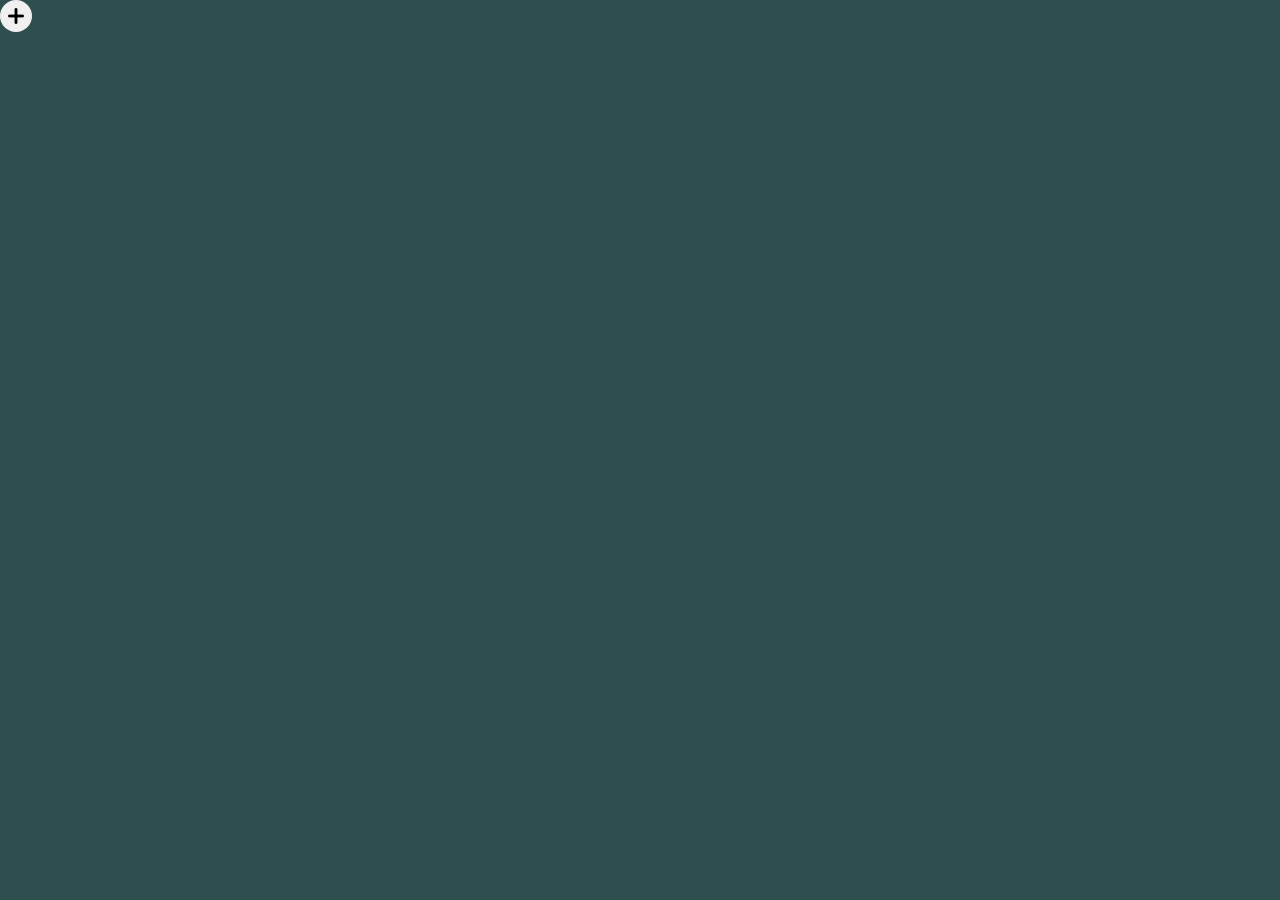
<file: final_board.html>
<!DOCTYPE html>

<html lang="en">

<head>
    <meta charset="UTF-8">
    <meta http-equiv="X-UA-Compatible" content="IE=edge">
    <meta name="viewport" content="width=device-width, initial-scale=1.0">
    <title>Art Gallery</title>
    <link href="https://cdn.jsdelivr.net/npm/bootstrap@5.0.2/dist/css/bootstrap.min.css" rel="stylesheet" integrity="sha384-EVSTQN3/azprG1Anm3QDgpJLIm9Nao0Yz1ztcQTwFspd3yD65VohhpuuCOmLASjC" crossorigin="anonymous">
    <link rel="stylesheet" href="./styles/normalize.css">
    <link rel="stylesheet" href="./styles/modal_styles.css">
    <link rel="stylesheet" href="./styles/pin_styles.css">
    <link rel="stylesheet" href="./styles/final_board.css">
</head>

<body>
    <div class="navigation_bar">
        <div class="pin_icon_container add_pin">
            <img src="./images/add.png" alt="add_pin" class="pin_icon">
        </div>
    </div>
    <!-- <form action="php/final_board_upload.php" method="post" enctype="multipart/form-data"> -->
    <form method="post" action="php/final_board_upload.php" enctype="multipart/form-data">
        <div class="pin_container">
            <div class="add_pin_modal">
                <div class="add_pin_container">
                    <div class="side" id="left_side">
                        <div class="section1">
                            <div class="mb-3">

                                <input class="form-control" type="file" id="formFile" name="image" style="width: 370px">
                            </div>
                            <!-- <input type="file" name="image" id="image_choose"> -->
                            <!-- <div class="pin_icon_container">
                                <img src="./images/ellipse.png" alt="" class="pin_icon">
                            </div> -->
                        </div>
                        <div class="section2">
                            <label for="upload_img" id="upload_img_label">
                            <div class="upload_img_container">
                                <div id="dotted_border">
                                    <div class="pin_icon_container">
                                        <img src="./images/up-arrow.png" alt="upload_img" class="pin_icon">
                                    </div>
                                    <div>Choose an image to Upload</div>
                                    <div id="recommendation">Recommendation: Use high-quality .jpg files less than 20 mb.</div>
                                </div>
                            </div>
                           
                            <!-- <input type="file" name="upload_img_db" id="upload_img"> -->
                        </label>

                            <div class="modals_pin">
                                <div class="pin_image">
                                </div>
                            </div>

                        </div>
                        <!-- <div class="section3">
                            <div class="save_from_site">Save From Site</div>
                        </div> -->
                    </div>

                    <div class="side" id="right_side">
                        <div class="section1">
                            <div class="dropdown select_size">
                                <select name="pin_size[]" id="pin_size" class="form-select form-select-lg mb-3" aria-label=".form-select-lg example">
                                <option value="" disabled selected>Select</option>
                                <option value="Small" >Small</option>
                                <option value="Medium" >Medium</option>
                                <option value="Large" >Large</option>
                                </select>
                                <!-- <div class="btn btn-danger save_pin">Save</div> -->
                                <input class="btn btn-danger save_pin" name="save_pin_name" id="save_pin_name" type="submit" value="Save">
                            </div>
                        </div>
                        <div class="section2">
                            <input placeholder="Add Your Title" type="text" class="new_pin_input" id="pin_title">
                            <input placeholder="Tell everyone what your image is about" type="text" class="new_pin_input" id="pin_description">
                            <input placeholder="Add a destination link" type="text" class="new_pin_input" id="pin_destination">
                        </div>
                    </div>
                </div>
            </div>
        </div>

    </form>



    <script src="https://code.jquery.com/jquery-3.6.0.min.js" integrity="sha256-/xUj+3OJU5yExlq6GSYGSHk7tPXikynS7ogEvDej/m4=" crossorigin="anonymous">
    </script>

    <script src="https://cdn.jsdelivr.net/npm/bootstrap@5.0.2/dist/js/bootstrap.bundle.min.js" integrity="sha384-MrcW6ZMFYlzcLA8Nl+NtUVF0sA7MsXsP1UyJoMp4YLEuNSfAP+JcXn/tWtIaxVXM" crossorigin="anonymous"></script>
    <script src="./scripts/final_board.js"></script>

    <script>
        // $("#save_pin_name").click(function(event) {
        //     event.preventDefault();
        //     var pass = $("#pin_size").val();
        //     console.log(pass);
        //     $.ajax({
        //         url: "php/final_board_upload.php",
        //         method: "POST",
        //         // dataType: Text,
        //         data: {
        //             "image_size": pass
        //         },
        //         success: function(data) {
        //             if (data["image_size"] == "small") {
        //                 console.log(image_size);
        //             }
        //         }
        //     })
        // })
    </script>
</body>

</html>
</file>
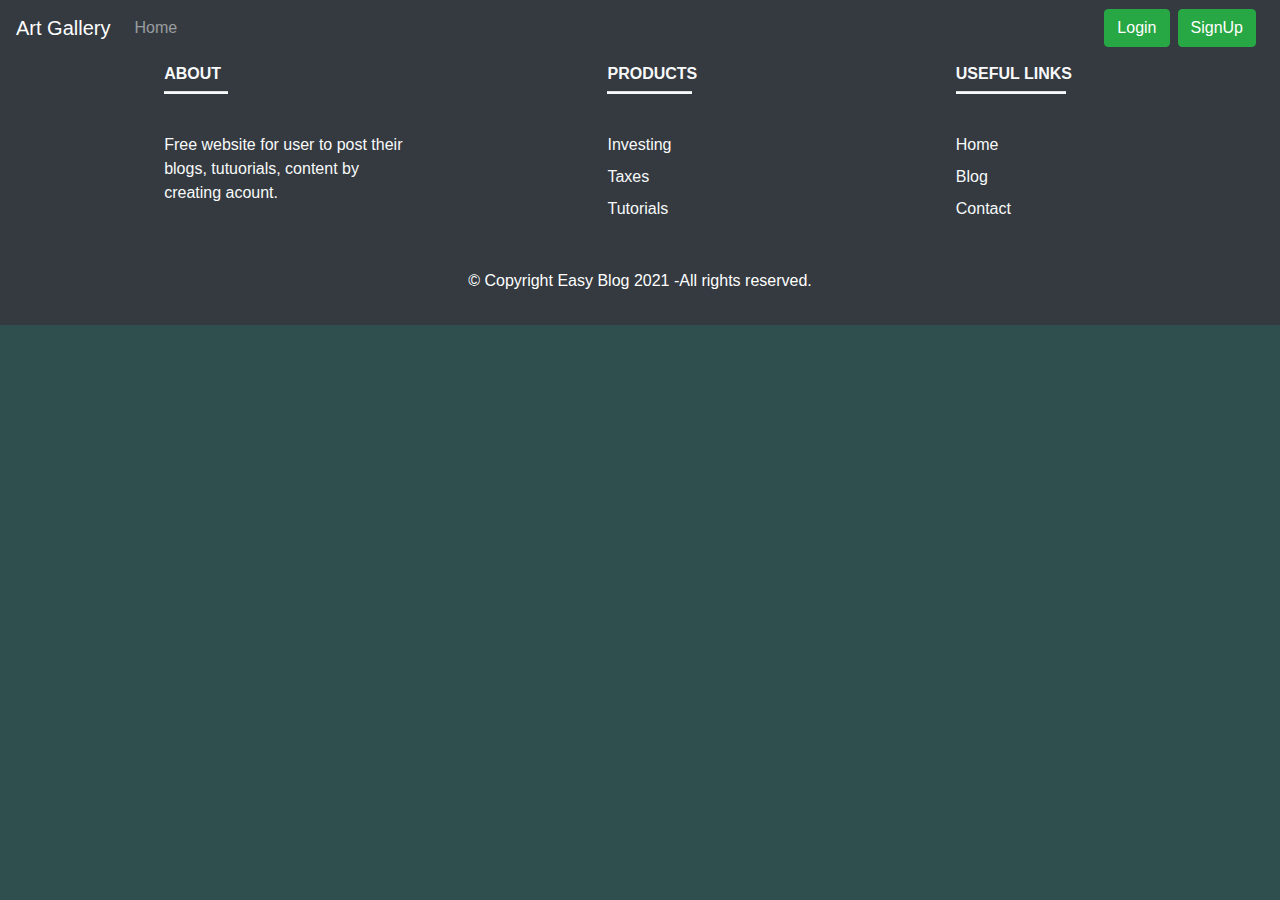
<file: home_view.html>
<!doctype html>
<html lang="en">

<head>

    <meta charset="utf-8">
    <meta name="viewport" content="width=device-width, initial-scale=1, shrink-to-fit=no">
    <meta http-equiv="X-UA-Compatible" content="IE=edge">
    <title>Art Gallery</title>
    <!-- Bootstrap CSS -->

    <link href="https://cdn.jsdelivr.net/npm/bootstrap@5.0.2/dist/css/bootstrap.min.css" rel="stylesheet" integrity="sha384-EVSTQN3/azprG1Anm3QDgpJLIm9Nao0Yz1ztcQTwFspd3yD65VohhpuuCOmLASjC" crossorigin="anonymous">
    <link rel="stylesheet" href="https://stackpath.bootstrapcdn.com/bootstrap/4.5.2/css/bootstrap.min.css" integrity="sha384-JcKb8q3iqJ61gNV9KGb8thSsNjpSL0n8PARn9HuZOnIxN0hoP+VmmDGMN5t9UJ0Z" crossorigin="anonymous">
    <link rel="stylesheet" href="./styles/normalize.css">
    <link rel="stylesheet" href="./styles/modal_styles.css">
    <link rel="stylesheet" href="./styles/pin_styles.css">
    <link rel="stylesheet" href="./styles/final_board.css">

</head>

<body>
    <nav class="navbar navbar-expand-lg navbar-dark bg-dark">
        <a class="navbar-brand" href="/">Art Gallery</a>
        <button class="navbar-toggler" type="button" data-toggle="collapse" data-target="#navbarSupportedContent" aria-controls="navbarSupportedContent" aria-expanded="false" aria-label="Toggle navigation">
            <span class="navbar-toggler-icon"></span>
        </button>

        <div class="collapse navbar-collapse" id="navbarSupportedContent">
            <ul class="navbar-nav mr-auto">
                <li class="nav-item ">
                    <a class="nav-link" href="/">Home <span class="sr-only"></span></a>
                </li>
                <!-- <li class="nav-item  ">
                    <a class="nav-link" href="/contact">Contact</a>
                </li> -->
                <!-- <li class="nav-item">
                    <a class="nav-link" href="/blog">Blog</a>
                </li> -->

            </ul>
            <!-- <form method="get" action="/search" class="form-inline my-2 my-lg-0 mx-3">
                <input class="form-control mr-sm-2" type="search" placeholder="Search" aria-label="Search" name="query" id="query">
                <button class="btn btn-outline-success my-2 my-sm-0 " type="submit">Search</button>
            </form> -->

            <!-- <ul class="navbar-nav mr-2">
                <li class="nav-item ">
                    <a class="nav-link" href="/addPost">Add Post</a>
                </li>
                <li class="nav-item dropdown">
                    <a class="nav-link dropdown-toggle" href='#' id="navbarDropdown" role="button" data-toggle="dropdown"> Welcome</a>
                    <div class="dropdown-menu" aria-labelledby="navbarDropdown">
                        <a class="dropdown-item" href="/logout">Logout</a>
                    </div>
                </li>
            </ul> -->
        </div>
        <!-- <button type="button" class="btn btn-light mr-2" data-toggle="modal" data-target="#addpost">
            Add post
        </button> -->
        <button type="button" class="btn btn-success mr-2">
            <a href="login.html" class="nav-buttons">Login</a>
        </button>

        <button type="button" class="btn btn-success mr-2">
            <a href="signup.html"  class="nav-buttons">SignUp</a>
        </button>
        <!-- <button type="button" class="btn btn-success mr-2"> <a href="php/logout.php">
            Logout
        </a></button> -->
        </div>
    </nav>




    <!-- <div class="modal" id="addpost" tabindex="-1" role="dialog">
        <div class="modal-dialog" role="document">
            <div class="modal-content">
                <div class="modal-header">
                    <h5 class="modal-title">Add post</h5>
                    <button type="button" class="close" data-dismiss="modal" aria-label="Close">
          <span aria-hidden="true">&times;</span>
        </button>
                </div>
                <div class="modal-body">
                    <p>Login to add post.</p>
                    <button type="button" class="btn btn-secondary" data-dismiss="modal">Close</button>
                </div>
                <div class="modal-footer">
                </div>
            </div>
        </div>
    </div> -->

    <div class="modal fade" id="signupModal" tabindex="-1" aria-labelledby="signupModal" aria-hidden="true">
        <div class="modal-dialog">
            <div class="modal-content">
                <div class="modal-header">
                    <h5 class="modal-title" id="signupModalTitle">SignUp Here</h5>
                    <button type="button" class="close" data-dismiss="modal" aria-label="Close">
                        <span aria-hidden="true">&times;</span>
                    </button>
                </div>
                <div class="modal-body">
                    <form action="/signup" method='post'>
                        <div class="form-group">
                            <label for="username">Username</label>
                            <input type="text" class="form-control" id="username" name="username" placeholder="Choose a unique username">
                        </div>
                        <!-- <div class="form-group">
                            <label for="fname">First Name</label>
                            <input type="text" class="form-control" id="fname" name="fname" placeholder="Enter Your First Name">
                        </div>
                        <div class="form-group">
                            <label for="lname">Last Name</label>
                            <input type="text" class="form-control" id="lname" name="lname" placeholder="Enter Your Last Name">
                        </div> -->
                        <div class="form-group">
                            <label for="email">Email address</label>
                            <input type="email" class="form-control" id="email" name="email" placeholder="name@example.com">
                        </div>
                        <div class="form-group">
                            <label for="pass1">Choose a password</label>
                            <input type="password" class="form-control" id="pass1" name="pass1" placeholder="Choose Your Password">
                        </div>
                        <div class="form-group">
                            <label for="pass2">Confirm Password</label>
                            <input type="password" class="form-control" id="pass2" name="pass2" placeholder="Enter your password again">
                        </div>

                        <button type="submit" class="btn btn-primary">Submit</button>
                    </form>
                </div>
            </div>
        </div>
    </div>
    <!-- This is the main page code -->


    <footer class="page-footer bg-dark py-2 ">
        <div class="container text-center text-md-left ">
            <div class="row">

                <div class="col-md-3 mx-auto mb-4">
                    <h6 class="text-uppercase font-weight-bold text-light"> About </h6>
                    <hr class="bg-light mb-4 mt-0 d-inline-block mx-auto" style="width: 25%; height: 2px">
                    <p class="mt-2 text-light">Free website for user to post their blogs, tutuorials, content by creating acount.</p>
                </div>

                <div class="col-md-2 mx-auto mb-4">
                    <h6 class="text-uppercase font-weight-bold text-light">Products</h6>
                    <hr class="bg-light mb-4 mt-0 d-inline-block mx-auto" style="width: 85px; height: 2px">

                    <ul class="list-unstyled">
                        <li class="my-2 text-light"><a href="#" class="text-light" style="text-decoration:none">Investing</a></li>
                        <li class="my-2"><a href="#" class="text-light" style="text-decoration:none">Taxes</a></li>
                        <li class="my-2"> <a href="#" class="text-light" style="text-decoration:none">Tutorials</a></li>
                    </ul>
                </div>

                <div class="col-md-2 mx-auto mb-0">
                    <h6 class="text-uppercase font-weight-bold text-light">Useful links</h6>
                    <hr class="bg-light mb-4 mt-0 d-inline-block mx-auto" style="width: 110px; height: 2px">
                    <ul class="list-unstyled">
                        <li class="my-2 text-light"><a href="/" class="text-light" style="text-decoration:none">Home</a></li>
                        <li class="my-2"><a href="/blog" class="text-light" style="text-decoration:none">Blog</a></li>
                        <li class="my-2"><a href="/contact" class="text-light" style="text-decoration:none">Contact</a></li>
                    </ul>
                </div>
            </div>
        </div>
        <div class="footer-copyright text-center text-light py-2">
            <p style="color: white;">&copy; Copyright Easy Blog 2021 -All rights reserved.</p>
        </div>
    </footer>



    <div class="modal fade" id="loginModal" tabindex="-1" aria-labelledby="loginModal" aria-hidden="true">
        <div class="modal-dialog">
            <div class="modal-content">
                <div class="modal-header">
                    <h5 class="modal-title" id="loginModalTitle">Login Here</h5>
                    <button type="button" class="close" data-dismiss="modal" aria-label="Close">
            <span aria-hidden="true">&times;</span>
          </button>
                </div>
                <div class="modal-body">
                    <form action='/login' method='post'>

                        <div class="form-group">
                            <label for="username">Username</label>
                            <input type="text" class="form-control" id="loginusername" name="loginusername" placeholder="Enter your username">
                        </div>
                        <div class="form-group">
                            <label for="pass">Enter your password </label>
                            <input type="password" class="form-control" id="loginpassword" name="loginpassword" placeholder="Enter your password ">
                        </div>
                        <button type="Submit" class="btn btn-primary">Submit</button>
                    </form>
                </div>
            </div>
        </div>
    </div>

    <!-- Optional JavaScript -->
    <!-- jQuery first, then Popper.js, then Bootstrap JS -->
    <script src="https://code.jquery.com/jquery-3.5.1.slim.min.js" integrity="sha384-DfXdz2htPH0lsSSs5nCTpuj/zy4C+OGpamoFVy38MVBnE+IbbVYUew+OrCXaRkfj" crossorigin="anonymous"></script>
    <script src="https://cdn.jsdelivr.net/npm/popper.js@1.16.1/dist/umd/popper.min.js" integrity="sha384-9/reFTGAW83EW2RDu2S0VKaIzap3H66lZH81PoYlFhbGU+6BZp6G7niu735Sk7lN" crossorigin="anonymous"></script>
    <script src="https://stackpath.bootstrapcdn.com/bootstrap/4.5.2/js/bootstrap.min.js" integrity="sha384-B4gt1jrGC7Jh4AgTPSdUtOBvfO8shuf57BaghqFfPlYxofvL8/KUEfYiJOMMV+rV" crossorigin="anonymous"></script>
    <script src="./scripts/final_board.js"></script>
</body>

</html>
</file>
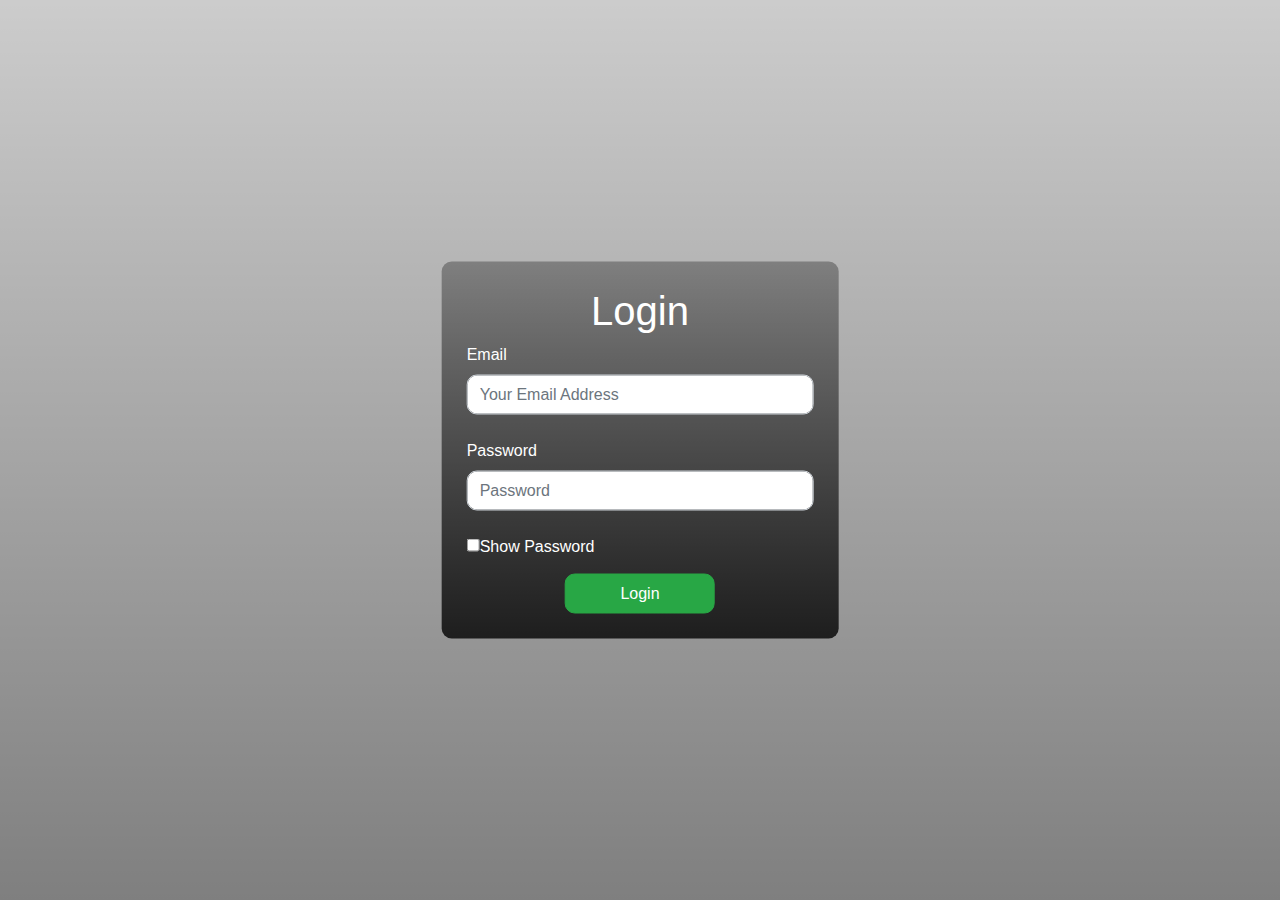
<file: login.html>
<!DOCTYPE html>
<html>

<head>
    <meta charset="UTF-8">
    <meta http-equiv="X-UA-Compatible" content="IE=edge">
    <meta name="viewport" content="width=device-width, initial-scale=1.0">
    <title>Art Galery Login</title>
    <link rel="stylesheet" href="https://stackpath.bootstrapcdn.com/bootstrap/4.5.2/css/bootstrap.min.css" integrity="sha384-JcKb8q3iqJ61gNV9KGb8thSsNjpSL0n8PARn9HuZOnIxN0hoP+VmmDGMN5t9UJ0Z" crossorigin="anonymous">
    <link href="https://cdn.jsdelivr.net/npm/bootstrap@5.0.2/dist/css/bootstrap.min.css" rel="stylesheet" integrity="sha384-EVSTQN3/azprG1Anm3QDgpJLIm9Nao0Yz1ztcQTwFspd3yD65VohhpuuCOmLASjC" crossorigin="anonymous">
    <link rel="stylesheet" href="./styles/login_signup.css">
</head>

<body>
    <div class="container-fluid sign-in">
        <div class="row">
            <div class="col-md-8" id="signup_msg">
            </div>
        </div>
        <div class="row">
            <div class="login_content col-sm-10 col-md-4">
                <form action="login.php" method="post" id="login">
                    <h1 class="head">Login</h1>
                    <label for="email" class="labels">Email</label>
                    <input type="email" class="form-control" name="email" id="email" placeholder="Your Email Address" required />
                    <br>
                    <label for="email" class="labels">Password</label>
                    <input type="password" class="form-control" name="password" id="password" placeholder="Password" required />
                    <br>
                    <input type="checkbox" onclick="myFunction1()">Show Password
                    <div class="row login_signup_btns">
                        <div class="col-md-12">
                            <input type="submit" class="btn btn-success center-block login_btn" name="login" value="Login">
                        </div>
                    </div>
                </form>
            </div>
        </div>
    </div>
    <script src="https://code.jquery.com/jquery-3.6.0.min.js" integrity="sha256-/xUj+3OJU5yExlq6GSYGSHk7tPXikynS7ogEvDej/m4=" crossorigin="anonymous"></script>
    <script src="https://cdn.jsdelivr.net/npm/bootstrap@5.0.2/dist/js/bootstrap.bundle.min.js" integrity="sha384-MrcW6ZMFYlzcLA8Nl+NtUVF0sA7MsXsP1UyJoMp4YLEuNSfAP+JcXn/tWtIaxVXM" crossorigin="anonymous"></script>
    <script src="js/jquery2.js"></script>
    <script src="./scripts/ajax.js"></script>
</body>

</html>
</file>
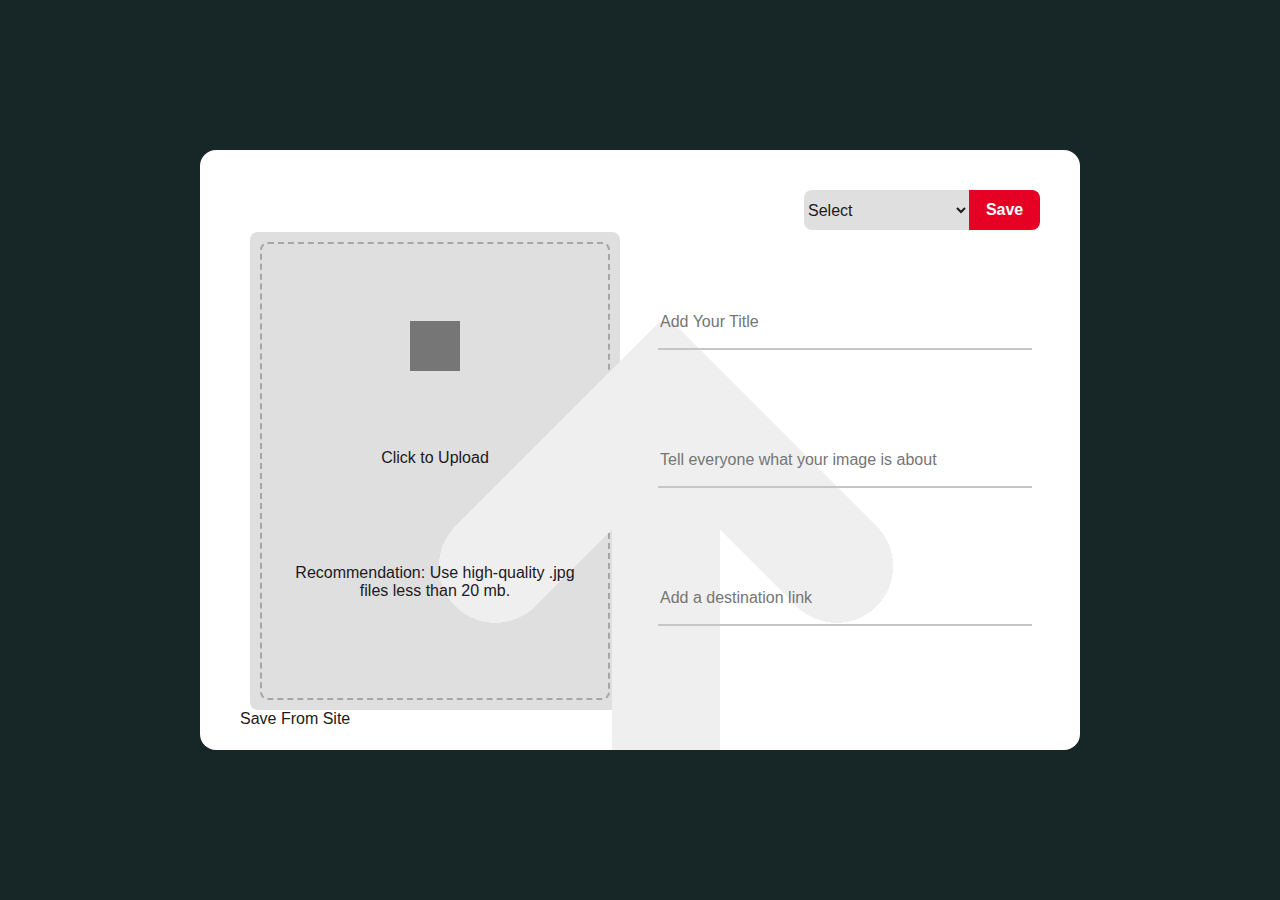
<file: modal.html>
<!DOCTYPE html>
<html lang="en">

<head>
    <meta charset="UTF-8">
    <meta http-equiv="X-UA-Compatible" content="IE=edge">
    <meta name="viewport" content="width=device-width, initial-scale=1.0">
    <title>Art Gallery</title>
    <link rel="stylesheet" href="./styles/normalize.css">
    <link rel="stylesheet" href="./styles/modal_styles.css">
</head>

<body>
    <div class="add_pin_modal">
        <div class="add_pin_container">
            <div class="side" id="left_side">
                <div class="section1">
                    <div class="pin_icon_container">
                        <img src="./images/ellipse.png" alt="" class="pin_icon">
                    </div>
                </div>
                <div class="section2">
                    <label for="upload_img" id="upload_img_label">
                        <div class="upload_img_container">
                            <div id="dotted_border">
                                <div class="pin_icon_container">
                                    <img src="./images/up-arrow.png" alt="upload_img" class="pin_icon">
                                </div>
                                <div>Click to Upload</div>
                                <div id="recommendation">Recommendation: Use high-quality .jpg files less than 20 mb.</div>
                            </div>
                        </div>
                        <input type="file" name="upload_img" id="upload_img">
                    </label>
                    <div class="modals_pin">
                        <div class="pin_image">
                            <!-- <img src="" alt="pin_image"> -->
                        </div>
                    </div>
                </div>
                <div class="section3">
                    <div class="save_from_site">Save From Site</div>
                </div>
            </div>
            <div class="side" id="right_side">
                <div class="section1">
                    <div class="select_size">
                        <select name="pin_size" id="pin_size">
                            <option value="" disabled selected>Select</option>
                            <option value="small" >Small</option>
                            <option value="medium" >Medium</option>
                            <option value="large" >Large</option>
                        </select>
                        <div class="save_pin">Save</div>
                    </div>
                </div>
                <div class="section2">
                    <input placeholder="Add Your Title" type="text" class="new_pin_input" id="pin_title">
                    <input placeholder="Tell everyone what your image is about" type="text" class="new_pin_input" id="pin_description">
                    <input placeholder="Add a destination link" type="text" class="new_pin_input" id="pin_destination">
                </div>
            </div>
        </div>
    </div>
    <script src="./scripts/modal_script.js"></script>
</body>

</html>
</file>
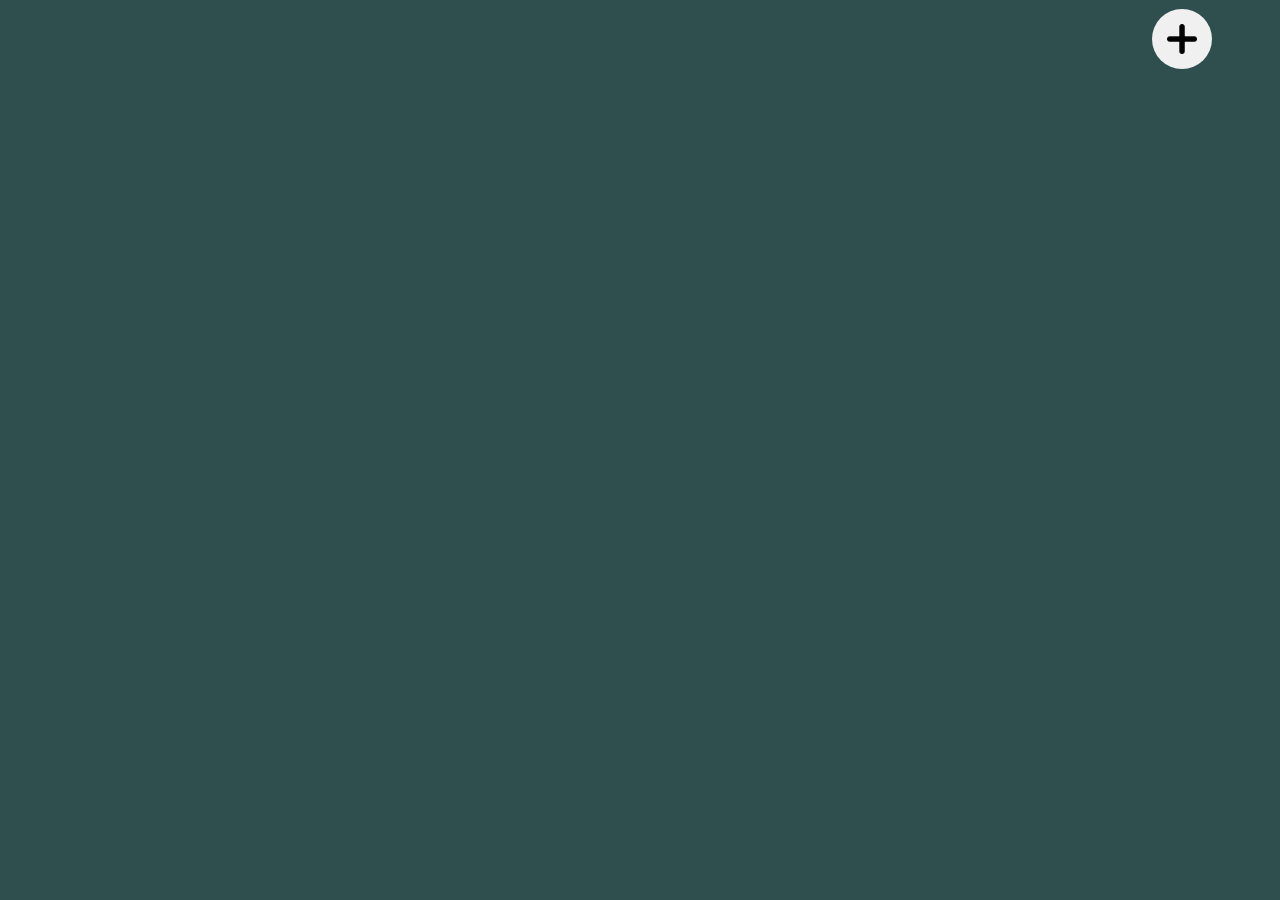
<file: modal_and_pin.html>
<!DOCTYPE html>
<html lang="en">

<head>
    <meta charset="UTF-8">
    <meta http-equiv="X-UA-Compatible" content="IE=edge">
    <meta name="viewport" content="width=device-width, initial-scale=1.0">
    <title>Art Gallery</title>
    <link rel="stylesheet" href="./styles/normalize.css">
    <link rel="stylesheet" href="./styles/modal_styles.css">
    <link rel="stylesheet" href="./styles/pin_styles.css">
    <link rel="stylesheet" href="./styles/modal_and_pin_styles.css">
</head>

<body>
    <div class="navigation_bar">
        <div class="pin_icon_container add_pin">
            <img src="./images/add.png" alt="add_pin" class="pin_icon">
        </div>
    </div>
    <div class="pin_container">
    </div>
    <div class="add_pin_modal">
        <div class="add_pin_container">
            <div class="side" id="left_side">
                <div class="section1">
                    <div class="pin_icon_container">
                        <img src="./images/ellipse.png" alt="" class="pin_icon">
                    </div>
                </div>
                <div class="section2">
                    <label for="upload_img" id="upload_img_label">
                        <div class="upload_img_container">
                            <div id="dotted_border">
                                <div class="pin_icon_container">
                                    <img src="./images/up-arrow.png" alt="upload_img" class="pin_icon">
                                </div>
                                <div>Click to Upload</div>
                                <div id="recommendation">Recommendation: Use high-quality .jpg files less than 20 mb.</div>
                            </div>
                        </div>
                        <input type="file" name="upload_img" id="upload_img">
                    </label>
                    <div class="modals_pin">
                        <div class="pin_image">
                            <!-- Here the image will be added -->
                        </div>
                    </div>

                </div>
                <div class="section3">
                    <div class="save_from_site">Save From Site</div>
                </div>
            </div>
            <div class="side" id="right_side">
                <div class="section1">
                    <div class="select_size">
                        <select name="pin_size" id="pin_size">
                            <option value="" disabled selected>Select</option>
                            <option value="small" >Small</option>
                            <option value="medium" >Medium</option>
                            <option value="large" >Large</option>
                        </select>
                        <div class="save_pin">Save</div>
                    </div>
                </div>
                <div class="section2">
                    <input placeholder="Add Your Title" type="text" class="new_pin_input" id="pin_title">
                    <input placeholder="Tell everyone what your image is about" type="text" class="new_pin_input" id="pin_description">
                    <input placeholder="Add a destination link" type="text" class="new_pin_input" id="pin_destination">
                </div>
            </div>
        </div>
    </div>
    <script src="./scripts/modal_and_pin.js"></script>
</body>

</html>
</file>
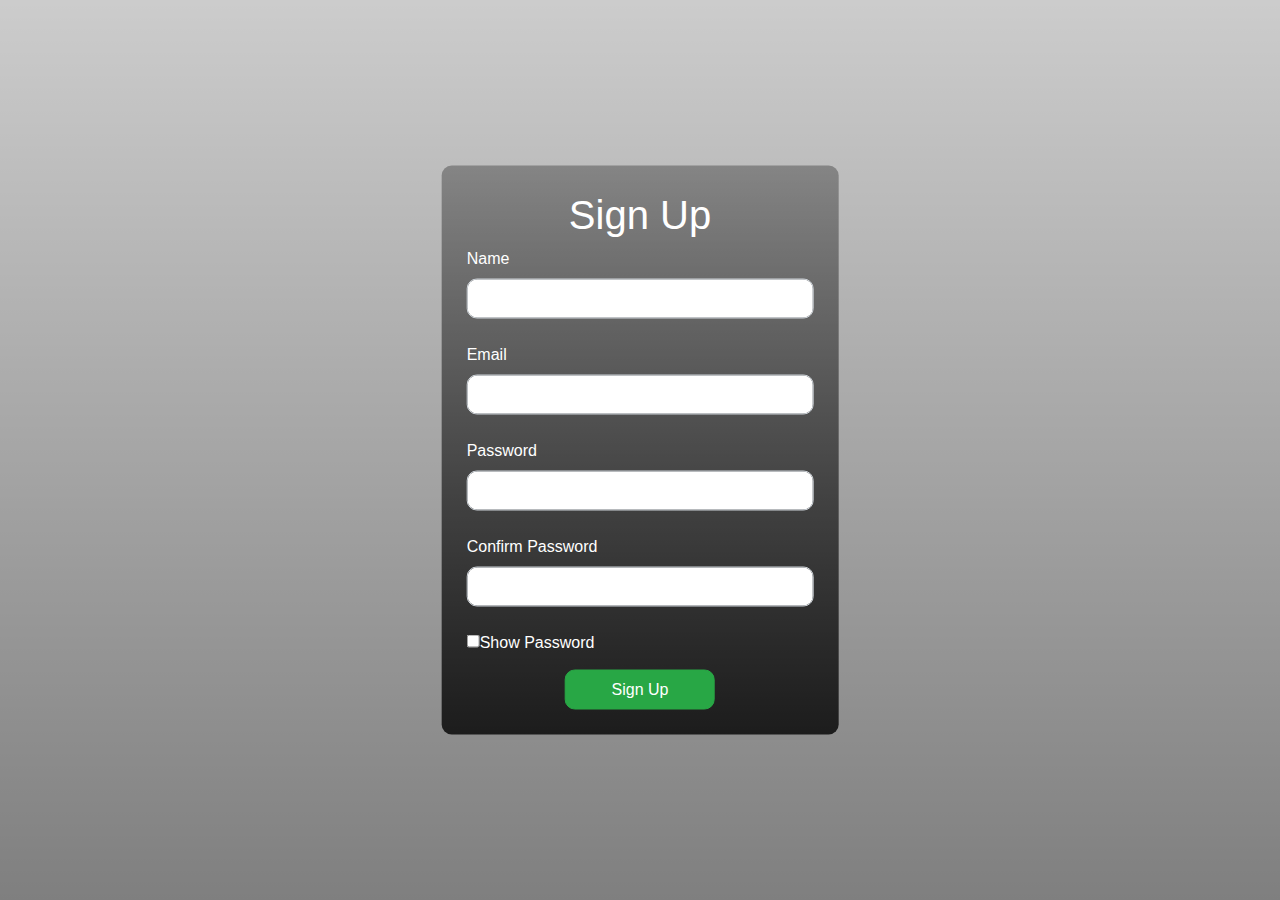
<file: signup.html>
<!DOCTYPE html>
<html>

<head>
    <meta charset="UTF-8">
    <meta http-equiv="X-UA-Compatible" content="IE=edge">
    <meta name="viewport" content="width=device-width, initial-scale=1.0">
    <title>Art Gallery Sign Up</title>
    <link rel="stylesheet" href="https://stackpath.bootstrapcdn.com/bootstrap/4.5.2/css/bootstrap.min.css" integrity="sha384-JcKb8q3iqJ61gNV9KGb8thSsNjpSL0n8PARn9HuZOnIxN0hoP+VmmDGMN5t9UJ0Z" crossorigin="anonymous">
    <link href="https://cdn.jsdelivr.net/npm/bootstrap@5.0.2/dist/css/bootstrap.min.css" rel="stylesheet" integrity="sha384-EVSTQN3/azprG1Anm3QDgpJLIm9Nao0Yz1ztcQTwFspd3yD65VohhpuuCOmLASjC" crossorigin="anonymous">
    <link rel="stylesheet" href="./styles/login_signup.css">
</head>

<body>
    <div class="container-fluid">
        <div class="row">
            <div class="col-md-2"></div>
            <div class="col-md-8" id="signup_msg">
            </div>
            <div class="col-md-2"></div>
        </div>
        <div class="row">
            <div class="col-md-4" style=" position: absolute; top: 50%; left: 50%; transform: translate(-50%,-50%);">
                <form id="signup_form" onsubmit="return false">
                    <h1 class="head">Sign Up</h1>
                    <div class="row">
                        <div class="col-md-12">
                            <label for="name">Name</label>
                            <input type="text" id="name" name="name" class="form-control">
                        </div>
                    </div>
                    <br/>
                    <div class="row">
                        <div class="col-md-12">
                            <label for="email">Email</label>
                            <input type="text" id="email" name="email" class="form-control">
                        </div>
                    </div>
                    <br/>
                    <div class="row">
                        <div class="col-md-12">
                            <label for="password">Password</label>
                            <input type="password" id="password" name="password" class="form-control">
                        </div>
                    </div>
                    <br/>
                    <div class="row">
                        <div class="col-md-12">
                            <label for="confirm_password">Confirm Password</label>
                            <input type="password" id="confirm_password" name="confirm_password" class="form-control">
                        </div>
                    </div>
                    <br/>
                    <input type="checkbox" onclick="myFunction()">Show Password
                    <div class="row login_signup_btns">
                        <div class="col-md-12">
                            <input value="Sign Up" type="submit" id="signup_button" name="signup_button" class="btn btn-success center-block login_btn">
                        </div>
                    </div>
                </form>
            </div>
        </div>
    </div>
    <script src="https://code.jquery.com/jquery-3.6.0.min.js" integrity="sha256-/xUj+3OJU5yExlq6GSYGSHk7tPXikynS7ogEvDej/m4=" crossorigin="anonymous"></script>
    <script src="https://cdn.jsdelivr.net/npm/bootstrap@5.0.2/dist/js/bootstrap.bundle.min.js" integrity="sha384-MrcW6ZMFYlzcLA8Nl+NtUVF0sA7MsXsP1UyJoMp4YLEuNSfAP+JcXn/tWtIaxVXM" crossorigin="anonymous"></script>
    <script src="js/jquery2.js"></script>
    <script src="./scripts/ajax.js"></script>
</body>

</html>
</file>
<file: styles/modal_styles.css>
.add_pin_modal {
    width: 100%;
    height: 100%;
    position: absolute;
    top: 50%;
    left: 50%;
    transform: translate(-50%, -50%);
    z-index: 999999;
    background-color: rgba(0, 0, 0, 0.5);
}

.add_pin_container {
    padding: 30px;
    width: 880px;
    height: 600px;
    border-radius: 16px;
    position: absolute;
    top: 50%;
    left: 50%;
    transform: translate(-50%, -50%);
    overflow: hidden;
    display: flex;
    background-color: #FFFFFF;
}

.side {
    padding: 10px;
    width: 50%;
    height: 100%;
}

#left_side {
    justify-content: space-between;
}

#right_side {
    justify-content: space-between;
}

.section1 {
    padding-left: 10px;
    width: 100%;
    height: 8%;
}

.section2 {
    /*first one is for left&right and second one for top&bottom */
    padding: 0px 10px;
    width: 100%;
    height: 92%;
    display: flex;
    /*display vertically*/
    flex-direction: column;
    justify-content: space-evenly;
    align-items: center;
}

#left_side .section1 .pin_icon_container {
    width: 40px;
    height: 40px;
    background-color: rgba(239, 239, 239, 0);
    transition-duration: 0.3s;
}

#left_side .section1 .pin_icon_container:hover {
    background-color: rgba(239, 239, 239, 1);
}

#left_side .section2 #upload_img_label {
    width: 100%;
    height: 100%;
    cursor: pointer;
}

#left_side .section2 #upload_img_label input {
    width: 0px;
    height: 0px;
    opacity: 0;
}

#left_side .section2 #upload_img_label .upload_img_container {
    padding: 10px;
    width: 100%;
    height: 100%;
    border-radius: 8px;
    text-align: center;
    background-color: #DFDFDF;
}

#left_side .section2 #upload_img_label .upload_img_container #dotted_border {
    width: 100%;
    height: 100%;
    border-radius: 8px;
    border: 2px dashed #aaa5a5;
    display: flex;
    flex-direction: column;
    justify-content: space-evenly;
    align-items: center;
}

#left_side .section2 .pin_icon_container {
    width: 50px;
    height: 50px;
    background-color: #767676;
}

#recommendation {
    padding: 20px;
}

.modals_pin {
    width: 252px;
    height: 512px;
    border-radius: 16px;
    position: relative;
    display: none;
    opacity: 0;
    overflow: hidden;
}

.pin_image {
    width: 100%;
    height: 100%;
    display: flex;
    justify-content: center;
    align-items: center;
}

.pin_max_width {
    max-width: 100%;
}

.pin_fit_img {
    /*when height and width are same or width is bigger*/
    width: 100%;
    height: auto;
    border-radius: 8px;
}

.pin_max_height {
    max-height: 100%;
}

#right_side .section1 {
    display: flex;
    justify-content: flex-end;
}

#right_side .section1 .select_size {
    width: 236px;
    height: 40px;
    display: flex;
    cursor: pointer;
}

#right_side .section1 .select_size select {
    width: 70%;
    height: 100%;
    border: none;
    border-top-left-radius: 8px;
    border-bottom-left-radius: 8px;
    border-top-right-radius: 0;
    border-bottom-right-radius: 0;
    outline: none;
    font-size: 16px;
    background-color: #dfdfdf;
    cursor: pointer;
}

#right_side .section1 .select_size .save_pin {
    width: 30%;
    height: 100%;
    border-top-right-radius: 8px;
    border-bottom-right-radius: 8px;
    border-top-left-radius: 0;
    border-bottom-left-radius: 0;
    display: flex;
    justify-content: center;
    align-items: center;
    color: white;
    font-weight: 700;
    background-color: #E60023;
    cursor: pointer;
}

#right_side .section2 .new_pin_input {
    margin-bottom: 20px;
    width: 100%;
    height: 50px;
    border: none;
    outline: none;
    font-size: 16px;
    border-bottom: 2px solid #C6C6C6;
    background-color: transparent;
}
</file>
<file: styles/pin_styles.css>
.pin_title {
    width: 0px;
    height: 0px;
    opacity: 0;
}

.pin_modal {
    width: 100%;
    height: 100%;
    position: absolute;
    top: 50%;
    left: 50%;
    transform: translate(-50%, -50%);
    opacity: 0;
    z-index: 9999;
    background-color: rgba(0, 0, 0, 0.1);
    transition-duration: 0.3s;
}

.pin_modal:hover {
    opacity: 1;
}

.pin_modal .modal_head {
    width: 100%;
    height: 15%;
    position: fixed;
    top: 0;
    display: flex;
    justify-content: flex-end;
    align-items: center;
}

.pin_modal .modal_head .save_card {
    width: 53px;
    height: 40px;
    margin-right: 20px;
    border-radius: 22px;
    display: flex;
    justify-content: center;
    align-items: center;
    font-size: 14px;
    font-weight: 700;
    color: white;
    background-color: #ff0000;
    cursor: pointer;
}

.pin_modal .modal_foot {
    width: 100%;
    height: 15%;
    position: fixed;
    bottom: 0;
    display: flex;
    justify-content: space-evenly;
    align-items: center;
}

.pin_icon_container {
    width: 32px;
    height: 32px;
    border-radius: 50%;
    display: flex;
    justify-content: center;
    align-items: center;
    flex-shrink: 0;
    background-color: #f0f0f0;
    cursor: pointer;
}

.pin_icon {
    width: 50%;
}

.pin_modal .modal_foot .destination {
    width: 132px;
    height: 32px;
    border-radius: 18px;
    display: flex;
    justify-content: flex-start;
    align-items: center;
    font-size: 16;
    font-weight: 700;
    background-color: #f0f0f0;
    cursor: pointer;
}

.pin_modal .modal_foot .destination span {
    overflow: hidden;
}

.pin_image {
    width: 100%;
    height: 100%;
    display: flex;
    justify-content: center;
    align-items: center;
}
</file>
<file: styles/final_board.css>
:root {
    --card_width: 280px;
    --row_increment: 10px;
    --card_border_radius: 16px;
    --card_small: 30;
    --card_medium: 38;
    --card_large: 45;
}

.add_pin_modal {
    opacity: 0;
    pointer-events: none;
    transition-duration: 0.5s;
}

.pin_container {
    margin: 0;
    padding: 0;
    width: 100vw;
    display: grid;
    grid-template-columns: repeat(auto-fill, var(--card_width));
    grid-auto-rows: var(--row_increment);
    justify-content: center;
}

.card {
    padding: 0;
    margin: 15px 15px;
    position: relative;
    /*can give border too*/
    border: none;
    border-radius: var(--card_border_radius);
    overflow: hidden;
    background-color: rgb(39, 66, 66);
}

.card_small {
    grid-row-end: span var(--card_small);
}

.card_medium {
    grid-row-end: span var(--card_medium);
}

.card_large {
    grid-row-end: span var(--card_large);
}

.nav-buttons {
    color: white;
    text-decoration: none;
}

.nav-buttons :hover {
    color: yellow;
    text-decoration: none;
}
</file>
<file: styles/login_signup.css>
body {
    /* background-image: linear-gradient(to bottom, #11024E, #040422); */
    background-image: linear-gradient(rgba(0, 0, 0, 0.2), rgba(0, 0, 0, 0.5)), url("http://wallpapercave.com/wp/CRU7lJc.jpg");
    background-repeat: no-repeat;
    min-height: 100vh;
    min-width: none;
}

.login_btn {
    width: 150px;
    height: 40px;
    border-radius: 10px;
    text-align: center;
    justify-content: center;
    color: white;
    cursor: pointer;
    outline: none
}

.form-control {
    border-radius: 10px;
    height: 40px;
}

.login_content {
    position: absolute;
    top: 50%;
    left: 50%;
    transform: translate(-50%, -50%);
}

#login,
#signup_form {
    color: white;
    padding: 25px;
    border-radius: 10px;
    background-image: linear-gradient(rgba(0, 0, 0, 0.3), rgba(0, 0, 0, 0.8));
}

.head,
.login_signup_btns {
    text-align: center;
}

.login_signup_btns {
    padding-top: 15px;
}
</file>
<file: styles/modal_and_pin_styles.css>
.navigation_bar {
    width: 100%;
    height: 10%;
    position: fixed;
    top: 0;
}

.navigation_bar .add_pin {
    width: 60px;
    height: 60px;
    position: relative;
    top: 10%;
    left: 90%;
    transition-duration: 0.3s;
}

.navigation_bar .add_pin:hover {
    background-color: grey;
    transform: scale(1.15);
}

.add_pin_modal {
    opacity: 0;
    pointer-events: none;
    transition-duration: 0.5s;
}
</file>
